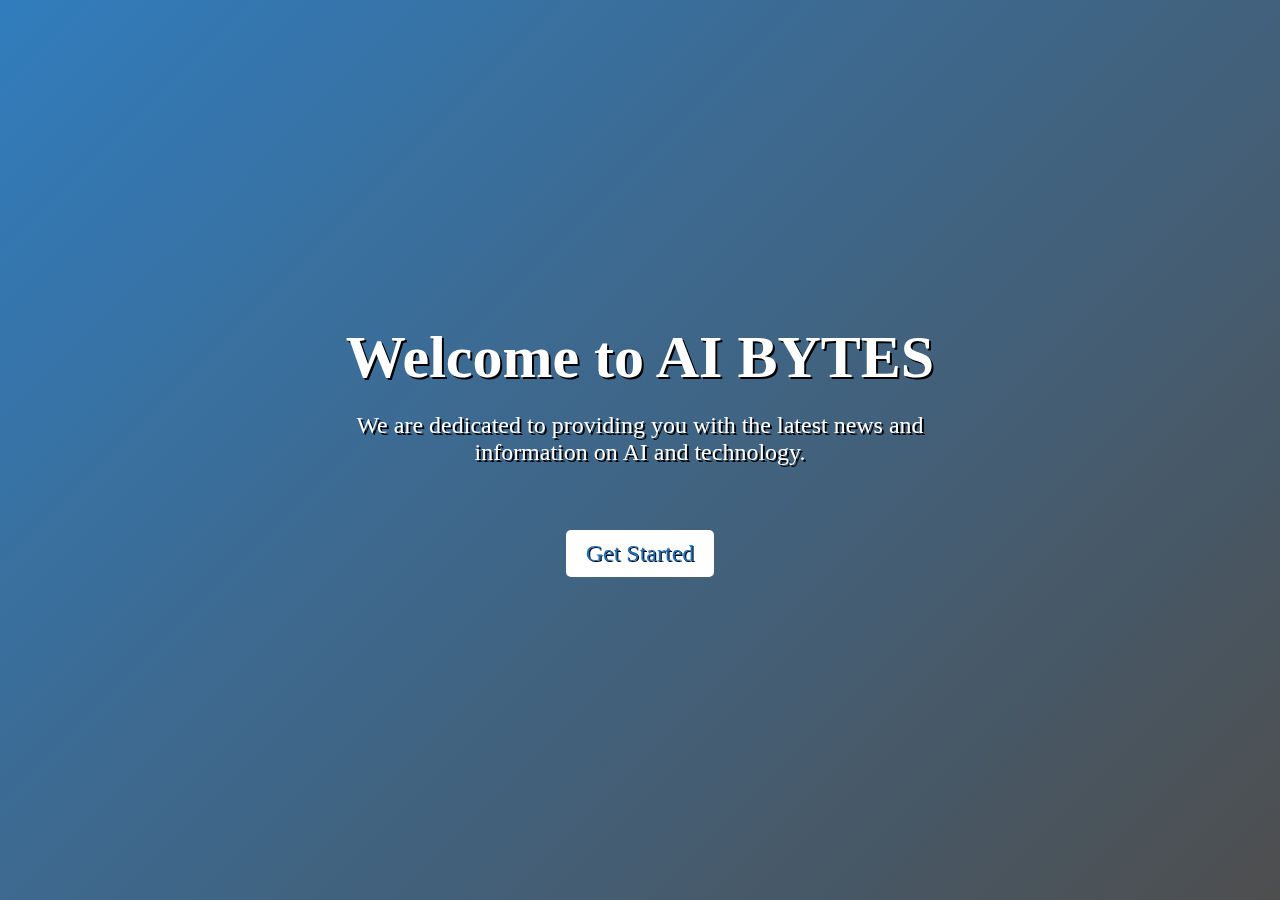
<file: index.html>
<!DOCTYPE html>
<html lang="en">

<head>
  <meta charset="UTF-8">
  <title>AI Bytes | Latest News and Information on Artificial Intelligence and Technology</title>
  <meta name="description" content="AI Bytes is dedicated to providing you with the latest news and information on artificial intelligence and technology. Get started with our tools and resources.">
  <meta name="viewport" content="width=device-width, initial-scale=1.0">
  <link rel="stylesheet" href="style/index.css">
</head>

<body>
    <div class="bg-animation"></div>
    <div class="bg-animation"></div>
    <div class="container">
        <h1>Welcome to AI BYTES</h1>
        <p>We are dedicated to providing you with the latest news and information on AI and technology.</p>
        <a href="src/tools.html" class="btn">Get Started</a>
    </div>
</body>

</html>
</file>
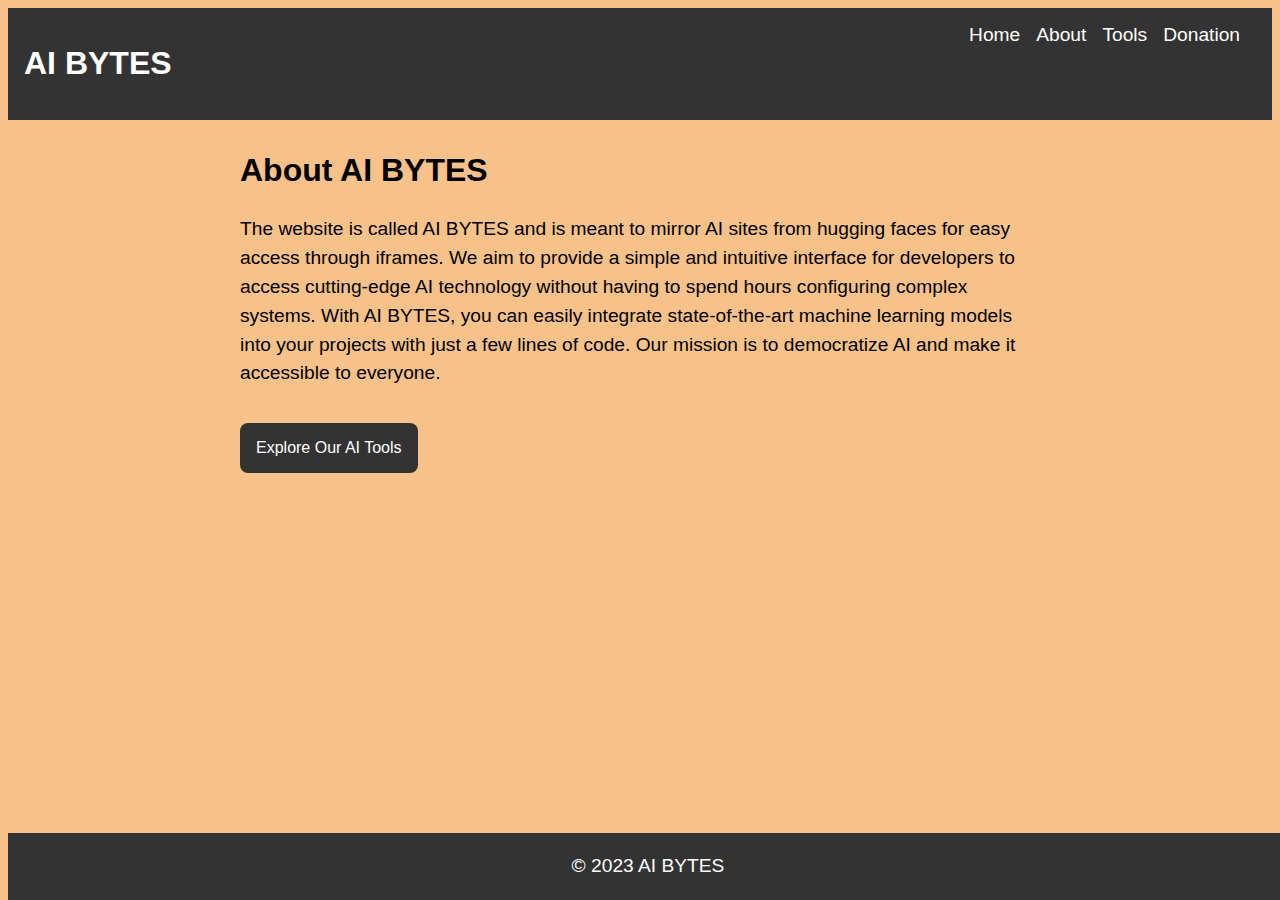
<file: src/about.html>
<!DOCTYPE html>
<html>

<head>
	<title>About | AI BYTES</title>
	<link rel="stylesheet" type="text/css" href="../style/about.css">
</head>

<body>
	<header>
		<h1>AI BYTES</h1>
		<nav>
			<ul>
				<li><a href="/index.html">Home</a></li>
				<li><a href="about.html">About</a></li>
				<li><a href="tools.html">Tools</a></li>
				<li><a href="donate.html">Donation</a></li>
			</ul>
		</nav>
	</header>
	<main>
		<h2>About AI BYTES</h2>
		<p>The website is called AI BYTES and is meant to mirror AI sites from hugging faces for easy access through
			iframes. We aim to provide a simple and intuitive interface for developers to access cutting-edge AI
			technology without having to spend hours configuring complex systems. With AI BYTES, you can easily
			integrate state-of-the-art machine learning models into your projects with just a few lines of code. Our
			mission is to democratize AI and make it accessible to everyone.</p>
		<a href="tools.html" class="cta-btn">Explore Our AI Tools</a>
	</main>
	<footer>
		<p>&copy; 2023 AI BYTES</p>
	</footer>
</body>

</html>
</file>
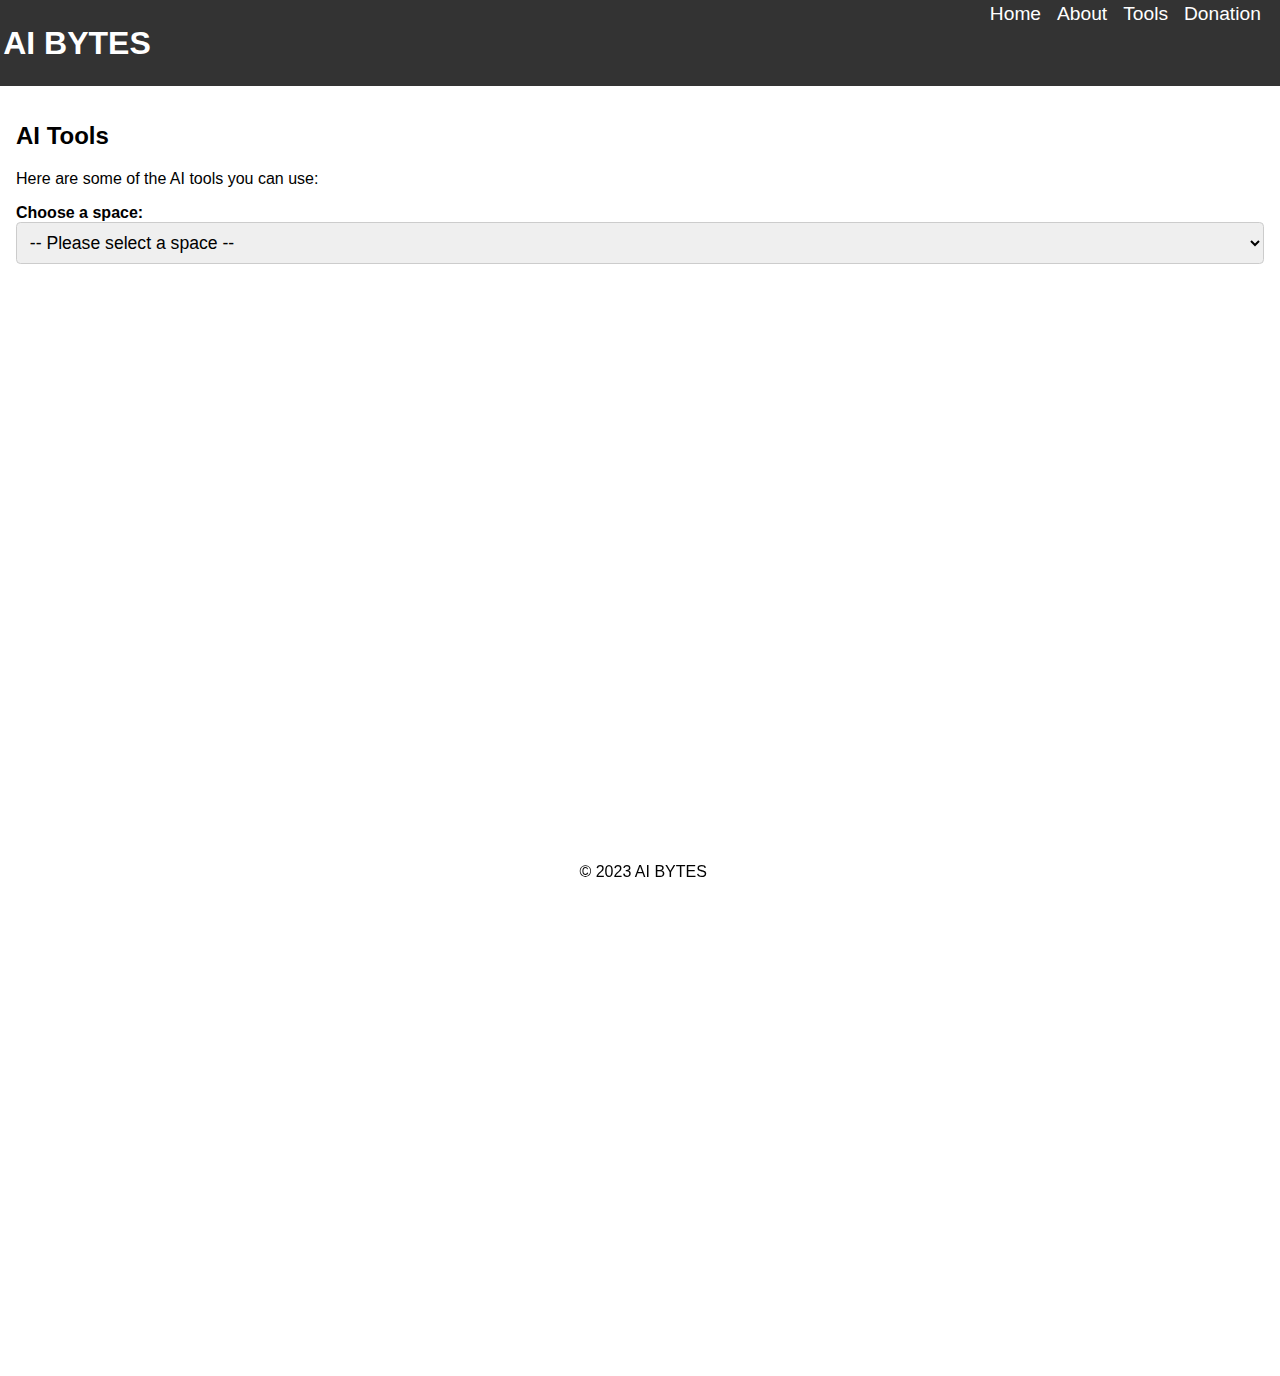
<file: src/tools.html>
<!DOCTYPE html>
<html>

<head>
  <title>Tools | AI BYTES</title>
  <link rel="stylesheet" type="text/css" href="../style/tools.css">
</head>

<body>
  <header>
    <h1>AI BYTES</h1>
    <nav>
      <ul>
        <li><a href="/">Home</a></li>
        <li><a href="about.html">About</a></li>
        <li><a href="tools.html">Tools</a></li>
        <li><a href="donate.html">Donation</a></li>
      </ul>
    </nav>
  </header>
  <main>
    <h2>AI Tools</h2>
    <p>Here are some of the AI tools you can use:</p>
    <div class="form-group">
      <label for="space-select">Choose a space:</label>
      <select class="form-control" id="space-select">
        <option value="">-- Please select a space --</option>
      </select>
    </div>
    <div class="space-iframe">
      <iframe id="space-iframe" src=""></iframe>
    </div>
  </main>
  <footer>
    <p>&copy; 2023 AI BYTES</p>
  </footer>
  <script src="tools.js"></script>
</body>

</html>
</file>
<file: style/index.css>
body {
    margin: 0;
    padding: 0;
    overflow: hidden;
}

.bg-animation {
    position: fixed;
    top: 0;
    left: 0;
    width: 100%;
    height: 100%;
    z-index: -1;
    background: linear-gradient(135deg, #1d70b7, #3d3d3d);
    animation: animateBG 20s linear infinite;
}

.container {
    position: absolute;
    top: 50%;
    left: 50%;
    transform: translate(-50%, -50%);
    text-align: center;
}

h1 {
    font-size: 60px;
    color: #fff;
    margin: 0;
    text-shadow: 2px 2px #000;
    animation: fadeInUp 2s ease-in-out;
}

p {
    font-size: 24px;
    color: #fff;
    margin-top: 20px;
    text-shadow: 2px 2px #000;
    animation: fadeInUp 2s ease-in-out 0.5s forwards;
}

.btn {
    display: inline-block;
    padding: 10px 20px;
    background-color: #fff;
    color: #1d70b7;
    text-decoration: none;
    border-radius: 5px;
    font-size: 24px;
    margin-top: 40px;
    text-shadow: 1px 1px #000;
    animation: fadeInUp 2s ease-in-out 1s forwards;
}

.btn:hover {
    background-color: #1d70b7;
    color: #fff;
}

@keyframes animateBG {
    0% {
        background-position: 0 0;
    }
    50% {
        background-position: 400% 0;
    }
    100% {
        background-position: 0 0;
    }
}

@keyframes fadeInUp {
    from {
        opacity: 0;
        transform: translateY(50px);
    }
    to {
        opacity: 1;
        transform: translateY(0);
    }
}

.bg-animation {
    position: fixed;
    top: 0;
    left: 0;
    width: 100%;
    height: 100%;
    z-index: -1;
    background-color: #000;
    opacity: 0.7;
  }
  
  .bg-animation:before {
    content: "";
    position: absolute;
    top: 0;
    left: 0;
    width: 100%;
    height: 100%;
    background-image: url("data:image/svg+xml,%3Csvg xmlns='http://www.w3.org/2000/svg' viewBox='0 0 100 100'%3E%3Cpath d='M0 0 L40 60 L20 80 L60 40 L100 100' stroke='%23fff' stroke-width='1' fill='none' stroke-linecap='round'/%3E%3C/svg%3E");
    opacity: 0;
    animation: matrix 10s infinite;
    animation-delay: 5s;
  }
  
  .bg-animation:after {
    content: "";
    position: absolute;
    top: 0;
    left: 0;
    width: 100%;
    height: 100%;
    background-image: url("data:image/svg+xml,%3Csvg xmlns='http://www.w3.org/2000/svg' viewBox='0 0 100 100'%3E%3Cpath d='M0 0 L100 100' stroke='%23fff' stroke-width='1' fill='none' stroke-linecap='round'/%3E%3C/svg%3E");
    opacity: 0;
    animation: matrix 20s infinite;
    animation-delay: 10s;
  }
  
  @keyframes matrix {
    0% {
      transform: scale(1);
      opacity: 0;
    }
    10% {
      transform: scale(1.2);
      opacity: 0.2;
    }
    30% {
      transform: scale(1.5);
      opacity: 0.5;
    }
    50% {
      transform: scale(1.7);
      opacity: 0.7;
    }
    70% {
      transform: scale(1.5);
      opacity: 0.5;
    }
    90% {
        transform: scale(1.2);
        opacity: 0.2;
        }
        100% {
        transform: scale(1);
        opacity: 0;
        }
    }
</file>
<file: style/about.css>
body {
	background-color: #f7c289;
	font-family: sans-serif;
}

header {
	background-color: #333;
	color: #fff;
	display: flex;
	flex-direction: row;
	justify-content: space-between;
	padding: 1rem;
}

nav ul {
	list-style: none;
	margin: 0;
	padding: 0;
	display: flex;
}

nav li {
	margin-right: 1rem;
}

nav a {
	color: #fff;
	text-decoration: none;
	font-size: 1.2rem;
}

main {
	max-width: 800px;
	margin: 0 auto;
	padding: 2rem;
}

h2 {
	font-size: 2rem;
	margin-top: 0;
}

p {
	font-size: 1.2rem;
	line-height: 1.5;
}

.cta-btn {
	display: inline-block;
	background-color: #333;
	color: #fff;
	padding: 1rem;
	margin-top: 1rem;
	text-decoration: none;
	border-radius: 0.5rem;
}

.cta-btn:hover {
	background-color: #555;
}

footer {
	background-color: #333;
	color: #fff;
	position: fixed;
    bottom: 0;
    width: 100%;
    text-align: center;
	
}
</file>
<file: style/tools.css>
body {
    margin: 0;
    padding: 0;
    font-family: sans-serif;
  }
  
  header {
	background-color: #333;
	color: #fff;
	display: flex;
	flex-direction: row;
	justify-content: space-between;
	padding: 0.2rem;
}

nav ul {
	list-style: none;
	margin: 0;
	padding: 0;
	display: flex;
}

nav li {
	margin-right: 1rem;
}

nav a {
	color: #fff;
	text-decoration: none;
	font-size: 1.2rem;
}
  
  main {
    padding: 1em;
  }
  
  .form-group {
    margin-bottom: 1em;
  }
  
  label {
    font-weight: bold;
  }
  
  select {
    display: block;
    width: 100%;
    padding: 0.5em;
    font-size: 1.1em;
    border-radius: 0.25em;
    border: 1px solid #ccc;
  }
  
  .space-iframe {
    margin-top: 1em;
    height: 1080px;
  }
  
  iframe {
    display: block;
    width: 100%;
    height: 100%;
    border: none;
  }
  
  footer {
    /* background-color: #1C1C1C; */
    color: #020202;
    text-align: center;
    padding: 0.2em;
    position: fixed;
    bottom: 0;
    width: 100%;
  }
</file>
